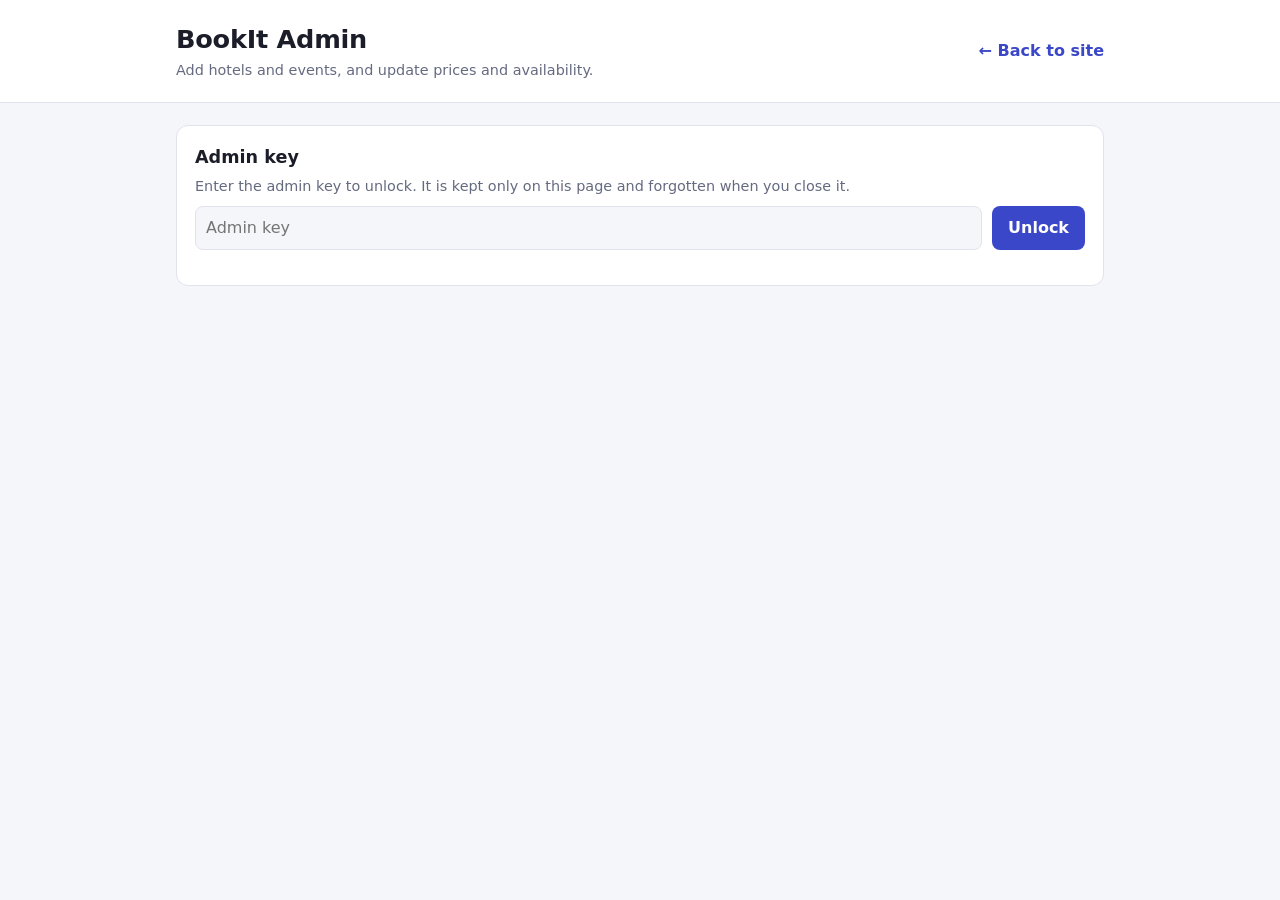
<file: static/admin.html>
<!doctype html>
<html lang="en">
<head>
  <meta charset="utf-8">
  <meta name="viewport" content="width=device-width, initial-scale=1">
  <title>BookIt Admin</title>
  <link rel="stylesheet" href="styles.css">
</head>
<body>
  <header class="top">
    <div class="wrap top-inner">
      <div>
        <h1>BookIt Admin</h1>
        <p class="tagline">Add hotels and events, and update prices and availability.</p>
      </div>
      <a class="link" href="/">← Back to site</a>
    </div>
  </header>

  <main class="wrap">
    <section class="card" id="lock-card">
      <h2>Admin key</h2>
      <p class="muted" id="lock-note">Enter the admin key to unlock. It is kept only on this page and forgotten when you close it.</p>
      <form id="lock-form" class="mine-form">
        <label class="grow"><span class="sr-only">Admin key</span>
          <input type="password" id="key" placeholder="Admin key" autocomplete="off" required>
        </label>
        <button type="submit">Unlock</button>
      </form>
      <p class="error" id="lock-error" role="alert"></p>
    </section>

    <div id="admin" hidden>
      <section class="card">
        <h2>Add a listing</h2>
        <form id="add-form" class="admin-form">
          <label><span>Type</span>
            <select id="a-kind"><option value="event">Event</option><option value="hotel">Hotel</option></select>
          </label>
          <label class="wide"><span>Title</span><input id="a-title" required maxlength="120"></label>
          <label><span>City</span><input id="a-city" required maxlength="60" placeholder="Lagos"></label>
          <label><span>Venue / area</span><input id="a-venue" required maxlength="120"></label>
          <label id="date-field"><span>Event date</span><input id="a-date" type="date"></label>
          <label><span id="price-label">Price per ticket (₦)</span><input id="a-price" type="number" min="1" required></label>
          <label><span id="avail-label">Tickets on sale</span><input id="a-available" type="number" min="0" required></label>
          <label class="wide"><span>Description</span><input id="a-desc" maxlength="500"></label>
          <div class="wide add-foot">
            <p class="error" id="add-error" role="alert"></p>
            <p class="ok-msg" id="add-ok" role="status"></p>
            <button type="submit">Add listing</button>
          </div>
        </form>
      </section>

      <section class="card">
        <h2>All listings</h2>
        <p class="muted">Change a price or the number of places left, then press Save on that row.</p>
        <div class="table-wrap">
          <table class="admin-table">
            <thead><tr><th>ID</th><th>Listing</th><th>Price (₦)</th><th>Left</th><th></th></tr></thead>
            <tbody id="rows"></tbody>
          </table>
        </div>
      </section>
    </div>
  </main>

  <script src="admin.js"></script>
</body>
</html>
</file>
<file: static/styles.css>
:root {
  --bg: #f5f6fa;
  --surface: #ffffff;
  --ink: #1b1d29;
  --muted: #646a80;
  --line: #e1e3ec;
  --accent: #3b47c9;
  --accent-ink: #ffffff;
  --accent-soft: #e7e9fb;
  --event: #8a3cb4;
  --event-soft: #f2e7f8;
  --good: #1f7a4d;
  --warn: #a85a00;
  --bad: #a0302a;
  --radius: 12px;
  font-family: system-ui, -apple-system, "Segoe UI", Roboto, sans-serif;
  color-scheme: light dark;
}

@media (prefers-color-scheme: dark) {
  :root {
    --bg: #14151c;
    --surface: #1d1f29;
    --ink: #e9eaf2;
    --muted: #a0a5ba;
    --line: #2f3241;
    --accent: #8d96ff;
    --accent-ink: #12142a;
    --accent-soft: #262a4d;
    --event: #d29bf0;
    --event-soft: #33243f;
    --good: #6fcf9a;
    --warn: #f0b060;
    --bad: #ef8a80;
  }
}

* { box-sizing: border-box; }
[hidden] { display: none !important; }
body { margin: 0; background: var(--bg); color: var(--ink); line-height: 1.5; }
.wrap { max-width: 960px; margin: 0 auto; padding: 0 16px; }

.top { background: var(--surface); border-bottom: 1px solid var(--line); }
.top-inner { display: flex; justify-content: space-between; align-items: center; gap: 16px; padding-top: 20px; padding-bottom: 20px; }
h1 { margin: 0; font-size: 1.6rem; letter-spacing: -0.01em; }
h2 { margin: 0 0 6px; font-size: 1.1rem; }
h3 { margin: 6px 0 2px; font-size: 1.02rem; }
.tagline, .muted { color: var(--muted); margin: 2px 0 0; font-size: 0.9rem; }

.status { display: flex; align-items: center; gap: 8px; font-size: 0.85rem; color: var(--muted); white-space: nowrap; }
.dot { width: 9px; height: 9px; border-radius: 50%; background: var(--muted); }
.status.ok .dot { background: var(--good); }
.status.down .dot { background: var(--bad); }

main.wrap { padding-top: 22px; padding-bottom: 16px; display: grid; gap: 20px; }

.filters { display: flex; flex-wrap: wrap; justify-content: space-between; gap: 12px; }
.tabs { display: inline-flex; background: var(--surface); border: 1px solid var(--line); border-radius: 999px; padding: 4px; }
.tab { background: transparent; color: var(--muted); border-radius: 999px; padding: 7px 16px; }
.tab.is-active { background: var(--accent); color: var(--accent-ink); }

button, input, select { font: inherit; }
button {
  border: 0; border-radius: 8px; padding: 9px 16px; font-weight: 600;
  background: var(--accent); color: var(--accent-ink); cursor: pointer;
}
button:disabled { opacity: 0.45; cursor: not-allowed; }
button.ghost { background: transparent; color: var(--ink); border: 1px solid var(--line); }
input, select {
  width: 100%; color: var(--ink); background: var(--bg);
  border: 1px solid var(--line); border-radius: 8px; padding: 9px 10px;
}
button:focus-visible, input:focus, select:focus { outline: 2px solid var(--accent); outline-offset: 1px; }

.listings { list-style: none; margin: 0; padding: 0; display: grid; gap: 12px; grid-template-columns: repeat(auto-fill, minmax(270px, 1fr)); }
.listing { background: var(--surface); border: 1px solid var(--line); border-radius: var(--radius); padding: 16px; display: flex; flex-direction: column; }
.kind { align-self: flex-start; border-radius: 999px; padding: 1px 10px; font-size: 0.75rem; font-weight: 700; text-transform: uppercase; letter-spacing: 0.04em; }
.kind.hotel { background: var(--accent-soft); color: var(--accent); }
.kind.event { background: var(--event-soft); color: var(--event); }
.desc { margin: 8px 0 12px; font-size: 0.9rem; flex: 1; }
.listing-foot { display: flex; align-items: center; gap: 10px; flex-wrap: wrap; border-top: 1px solid var(--line); padding-top: 12px; }
.price { margin: 0; font-weight: 700; font-variant-numeric: tabular-nums; }
.left { margin: 0; font-size: 0.82rem; color: var(--good); flex: 1; white-space: nowrap; }
.left.low { color: var(--warn); }
.left.sold { color: var(--bad); }

.card { background: var(--surface); border: 1px solid var(--line); border-radius: var(--radius); padding: 18px; }
.mine-form { display: flex; gap: 10px; margin-top: 8px; }
.grow { flex: 1; }
.bookings { list-style: none; margin: 12px 0 0; padding: 0; display: grid; gap: 8px; }
.booking { display: flex; justify-content: space-between; align-items: center; gap: 12px; border: 1px solid var(--line); border-radius: 10px; padding: 10px 12px; }
.booking.is-cancelled { opacity: 0.6; }
.b-title { margin: 0; font-weight: 600; overflow-wrap: anywhere; }

dialog { border: 1px solid var(--line); border-radius: var(--radius); background: var(--surface); color: var(--ink); width: min(460px, calc(100vw - 32px)); padding: 22px; }
dialog::backdrop { background: rgba(10, 12, 25, 0.5); }
dialog form, .confirm { display: grid; gap: 12px; }
dialog label { display: grid; gap: 4px; font-size: 0.85rem; color: var(--muted); }
.row { display: grid; grid-template-columns: repeat(auto-fit, minmax(110px, 1fr)); gap: 10px; }
.hotel-only { display: none !important; }
dialog.is-hotel .hotel-only { display: grid !important; }
.total { margin: 0; font-size: 1.05rem; }
.error { color: var(--bad); margin: 0; min-height: 1.2em; font-size: 0.9rem; }
.actions { display: flex; justify-content: flex-end; gap: 10px; }
.ref { font-size: 1.6rem; font-weight: 800; letter-spacing: 0.06em; margin: 0; color: var(--accent); }
.confirm p { margin: 0; }

.disclaimer { color: var(--muted); font-size: 0.8rem; }
.foot { display: flex; justify-content: space-between; color: var(--muted); font-size: 0.8rem; padding-bottom: 24px; }
.sr-only { position: absolute; width: 1px; height: 1px; overflow: hidden; clip: rect(0 0 0 0); white-space: nowrap; }

@media (max-width: 520px) {
  .top-inner { flex-direction: column; align-items: flex-start; }
  .mine-form { flex-direction: column; }
}

/* Admin page */
.link { color: var(--accent); font-weight: 600; text-decoration: none; }
.admin-form { display: grid; grid-template-columns: repeat(auto-fit, minmax(200px, 1fr)); gap: 12px; margin-top: 10px; }
.admin-form label { display: grid; gap: 4px; font-size: 0.85rem; color: var(--muted); }
.admin-form .wide { grid-column: 1 / -1; }
.add-foot { display: flex; align-items: center; justify-content: flex-end; gap: 12px; flex-wrap: wrap; }
.add-foot .error, .add-foot .ok-msg { flex: 1; margin: 0; }
.ok-msg { color: var(--good); font-size: 0.9rem; }
#admin { display: grid; gap: 20px; }
.table-wrap { overflow-x: auto; margin-top: 10px; }
.admin-table { width: 100%; border-collapse: collapse; font-size: 0.9rem; }
.admin-table th { text-align: left; color: var(--muted); font-weight: 600; padding: 8px; border-bottom: 1px solid var(--line); }
.admin-table td { padding: 8px; border-bottom: 1px solid var(--line); vertical-align: middle; }
.admin-table input { width: 110px; }
</file>
